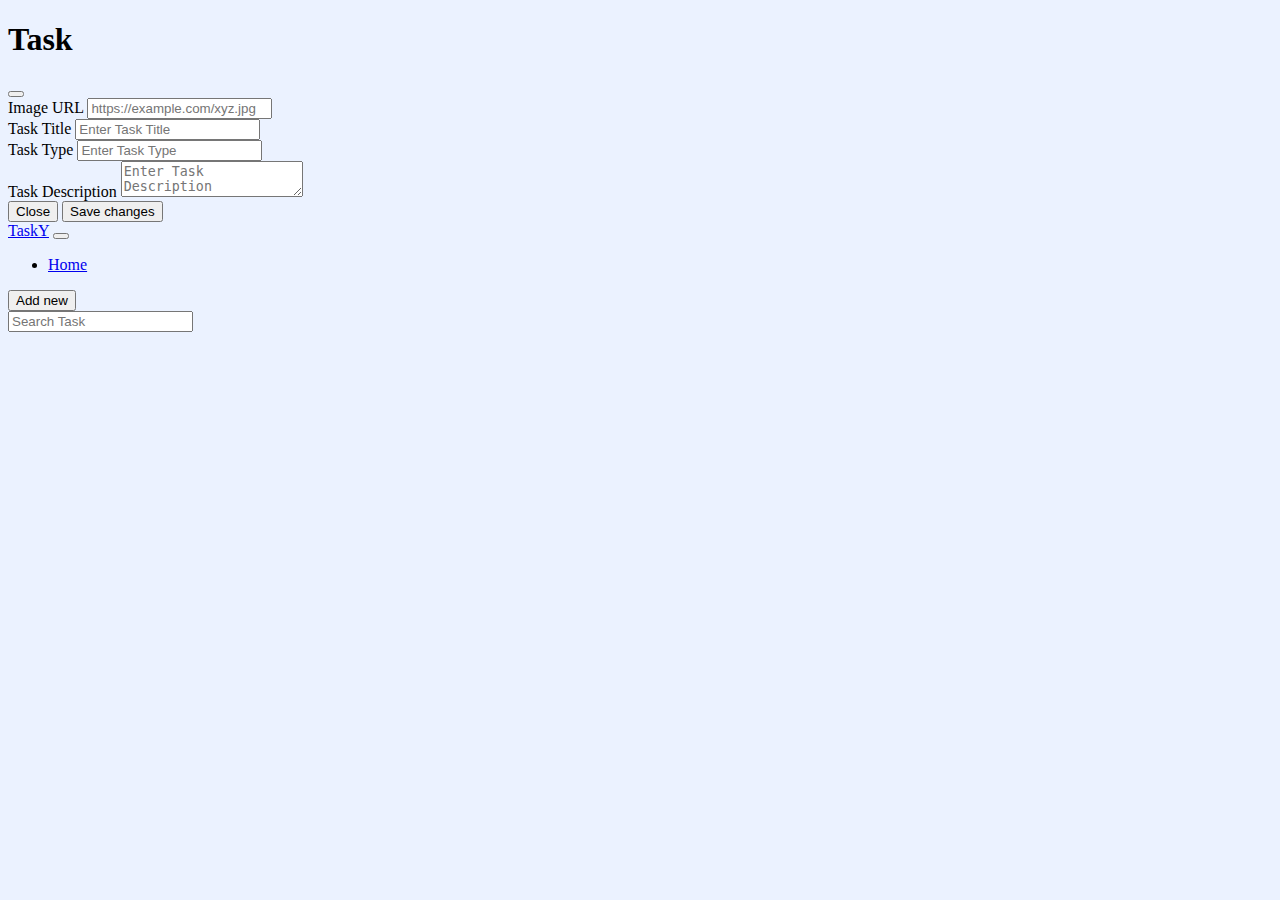
<file: index.html>
<!doctype html>
<html lang="en">
  <head>
    <meta charset="utf-8">
    <meta name="viewport" content="width=device-width, initial-scale=1">
    <title>Bootstrap demo</title>
    <link href="https://cdn.jsdelivr.net/npm/bootstrap@5.3.0-alpha1/dist/css/bootstrap.min.css" rel="stylesheet" integrity="sha384-GLhlTQ8iRABdZLl6O3oVMWSktQOp6b7In1Zl3/Jr59b6EGGoI1aFkw7cmDA6j6gD" crossorigin="anonymous">
    <link rel="stylesheet" href="https://cdnjs.cloudflare.com/ajax/libs/font-awesome/6.3.0/css/all.min.css" integrity="sha512-SzlrxWUlpfuzQ+pcUCosxcglQRNAq/DZjVsC0lE40xsADsfeQoEypE+enwcOiGjk/bSuGGKHEyjSoQ1zVisanQ==" crossorigin="anonymous" referrerpolicy="no-referrer" /><link href="https://cdnjs.cloudflare.com/ajax/libs/font-awesome/6.3.0/css/all.min.css">
     
    <style>
        body {
            background-color: #ebf2ff;
        }
    </style>
  </head>


  <body onload="loadInitialCardData()">
  
  <!-- Modal -->
  <div class="modal fade" id="exampleModal" tabindex="-1" aria-labelledby="exampleModalLabel" aria-hidden="true">
    <div class="modal-dialog">
      <div class="modal-content">
        <div class="modal-header">
          <h1 class="modal-title fs-5 text-primary" id="exampleModalLabel">Task</h1>
          <button type="button" class="btn-close" data-bs-dismiss="modal" aria-label="Close"></button>
        </div>
        <div class="modal-body">
          
            <div class="mb-3">
                <label for="imageurl" class="form-label">Image URL</label>
                <input type="url" class="form-control" id="imageurl" aria-describedby="Image URL" placeholder="https://example.com/xyz.jpg">
                
              </div>

              <div class="mb-3">
                <label for="tasktitle" class="form-label">Task Title</label>
                <input type="text" class="form-control" id="tasktitle" aria-describedby="Task Title" placeholder="Enter Task Title">
                
              </div>

              <div class="mb-3">
                <label for="tasktype" class="form-label">Task Type</label>
                <input type="text" class="form-control" id="tasktype" aria-describedby="Task Type" placeholder="Enter Task Type">
                
              </div>

              <div class="mb-3">
                <label for="taskdescription" class="form-label">Task Description</label>
                <textarea type="text" class="form-control" id="taskdescription" aria-describedby="Task Description" placeholder="Enter Task Description"></textarea>
                
              </div>
        </div>
        <div class="modal-footer">
          <button type="button" class="btn btn-secondary" data-bs-dismiss="modal">Close</button>
          <button type="button" class="btn btn-primary" onclick="saveChanges()" data-bs-dismiss="modal">Save changes</button>
        </div>
      </div>
    </div>
  </div>

    <nav class="navbar navbar-expand-lg bg-body-tertiary">
        <div class="container-fluid">
          <a class="navbar-brand fw-bolder text-primary" href="#">TaskY</a>
          <button class="navbar-toggler" type="button" data-bs-toggle="collapse" data-bs-target="#navbarSupportedContent" aria-controls="navbarSupportedContent" aria-expanded="false" aria-label="Toggle navigation">
            <span class="navbar-toggler-icon"></span>
          </button>
          <div class="collapse navbar-collapse" id="navbarSupportedContent">
            <ul class="navbar-nav me-auto mb-2 mb-lg-0">
              <li class="nav-item">
                <a class="nav-link active fw-bold text-secondary" aria-current="page" href="#">Home</a>
              </li>
         
              
            </ul>
            <form class="d-flex">
            
                <button type="button" class="btn btn-primary" data-bs-toggle="modal" data-bs-target="#exampleModal"><i class="fa-solid fa-plus"></i>Add new</button>
            </form>
          </div>
        </div>
      </nav>

      <div class="container">
        <div class="row mt-5">
            <div class="col-sm-12 col-md-6 col-lg-4">

            </div>

            <div class="col-sm-12 col-md-6 col-lg-4">
                <div class="input-group mb-3 shadow p-3 mb-5 bg-body-tertiary rounded">
                    <input type="text" class="form-control" placeholder="Search Task" aria-label="Search Task" aria-describedby="basic-addon2">
                    <span class="input-group-text" id="basic-addon2"><i class="fa-solid fa-magnifying-glass"></i></span>
                  </div>
                  
            </div>

            <div class="col-sm-12 col-md-6 col-lg-4">
                
            </div>
        </div>

        <div class="row task__container">
            

        </div>
      
        
      </div>

     

    <script src="https://cdn.jsdelivr.net/npm/bootstrap@5.3.0-alpha1/dist/js/bootstrap.bundle.min.js" integrity="sha384-w76AqPfDkMBDXo30jS1Sgez6pr3x5MlQ1ZAGC+nuZB+EYdgRZgiwxhTBTkF7CXvN" crossorigin="anonymous"></script>
    <script src="index.js"></script>
  </body>
</html>
</file>
